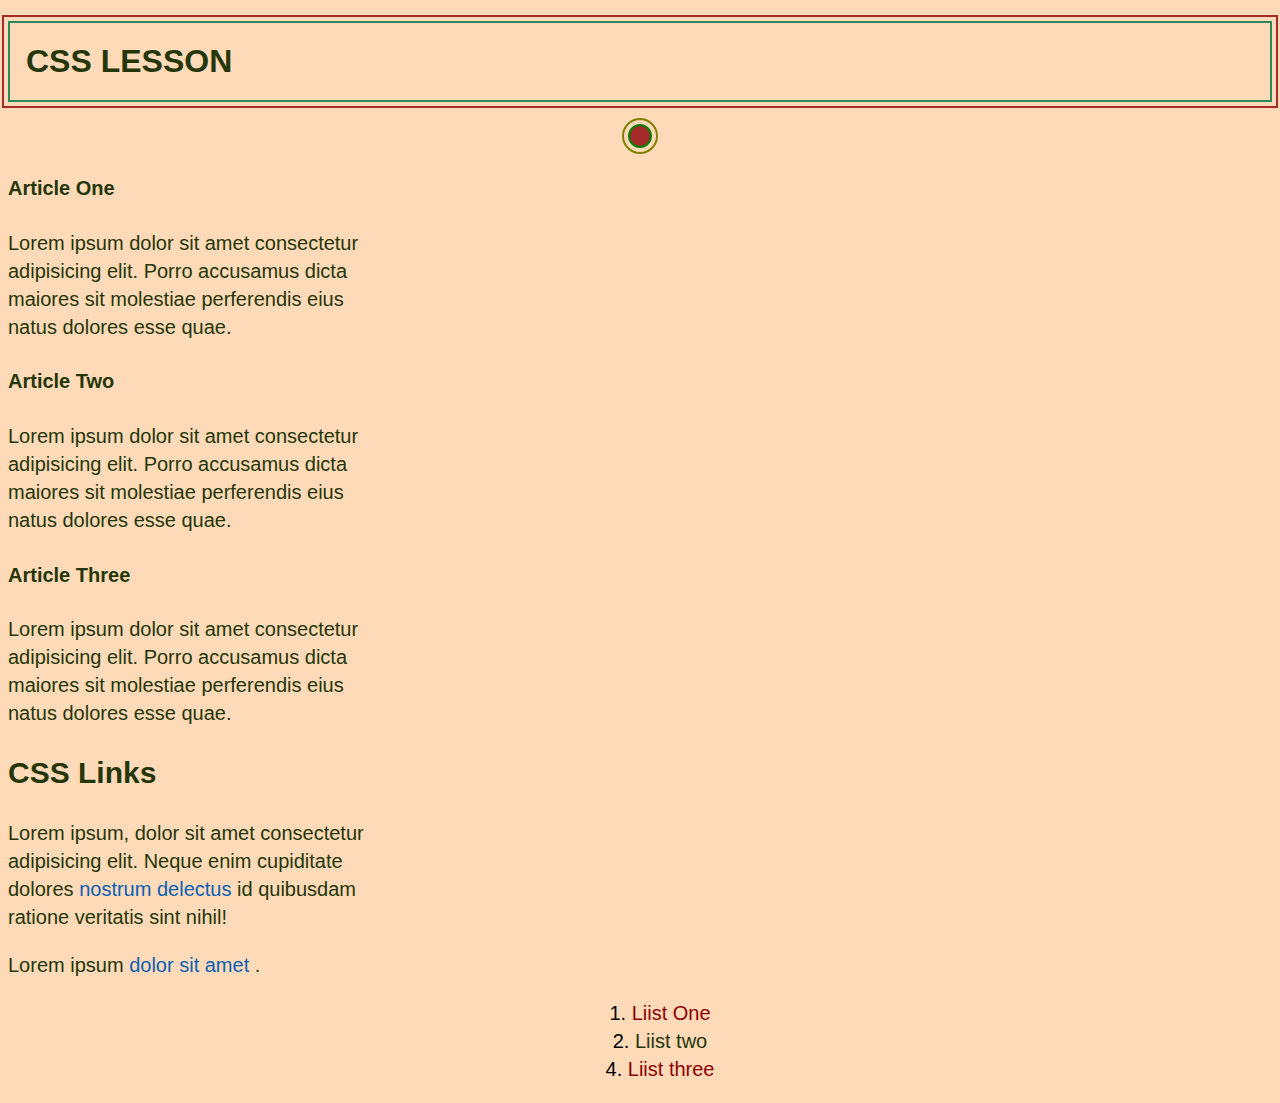
<file: CSS/index.html>
<!DOCTYPE html>
<html lang="en">
<head>
    <meta charset="UTF-8">
    <meta name="viewport" content="width=device-width, initial-scale=1.0">
    <title>CSS All</title>
    <link rel="stylesheet" href="style.css">
</head>
<body>
    <main>
        <h1>CSS LESSON</h1>
        <div class="circle"></div>
        <article>
            <h4>Article One</h4>
            <p>Lorem ipsum dolor sit amet consectetur adipisicing elit.
                 Porro accusamus dicta <span class="highlight">maiores</span> sit molestiae perferendis 
                 eius natus dolores esse quae.</p>
        </article>
        <article>
            <h4>Article Two</h4>
            <p>Lorem ipsum dolor sit amet consectetur adipisicing elit.
                 Porro accusamus dicta <span class="highlight">maiores</span> sit molestiae perferendis 
                 eius natus dolores esse quae.</p>
        </article>
        <article>
            <h4>Article Three</h4>
            <p>Lorem ipsum dolor sit amet consectetur adipisicing elit.
                 Porro accusamus dicta <span class="highlight">maiores</span> sit molestiae perferendis 
                 eius natus dolores esse quae.</p>
        </article>

        <div>
            <h2>CSS Links</h2>
            <p>Lorem ipsum, dolor sit amet consectetur adipisicing 
                elit. Neque enim cupiditate dolores <a href="https://fonts.google.com/specimen/Roboto?query=robo">nostrum 
                delectus </a> 
                id quibusdam ratione veritatis sint nihil!</p>
                <p>Lorem ipsum <a href="typography.html">dolor sit amet</a> .</p>
        </div>

        <ol>
            <li>Liist One</li>
            <!-- shift+alt+downarrow to copy down last line -->
            <li>Liist two</li>
            <li value="4">Liist three</li>
        </ol>
        
        <!-- paragraph*(number)>lorem(number) to generate multiple paragraphs at a time -->
        <!-- <p>Lorem ipsum dolor sit amet consectetur adipisicing elit. Error exercitationem doloremque corporis voluptates cupiditate earum adipisci eos suscipit libero asperiores?</p>
        <p>Laudantium, sint sunt iure dolorem ipsa laboriosam cupiditate nesciunt? Praesentium ipsam, modi dignissimos explicabo aut culpa expedita tempore corrupti neque!</p>
        <p>Fugiat at in, ex aliquam amet eveniet dolor iure aperiam, quisquam doloribus fugit accusamus repellat possimus dolorum ad odit expedita!</p>
        <p>Repudiandae eveniet impedit numquam, quae dolor officia commodi ipsum nostrum minus. Ea ratione provident suscipit rem quo dignissimos quidem. Quae!</p>
        <p>Distinctio illum quod sed. Impedit, quis neque! Numquam quaerat ullam nobis, atque sapiente, quam praesentium suscipit aut at, molestiae veritatis.</p>
        <p>Quasi dolor aspernatur laborum possimus voluptate corrupti! Minima reiciendis ab eaque dolorem excepturi repudiandae iste, velit, porro incidunt officiis nesciunt!</p>
        <p>Praesentium repellendus assumenda reiciendis! Nostrum dolorum officiis vel ea tempore magnam facilis eveniet, aliquid eius voluptates at ipsa qui quis!</p>
        <p>Nihil accusantium consequuntur iusto veritatis autem maxime, laborum deleniti et libero, atque recusandae voluptatibus earum. Quos non doloribus blanditiis aperiam?</p>
        <p>Repellendus quasi aspernatur suscipit ipsam est neque voluptates minima illo incidunt natus. Delectus provident perferendis, nesciunt veniam tenetur tempora facilis!</p>
        <p>Dolor facilis doloribus eligendi asperiores earum molestias et fuga impedit, odio consequatur amet qui enim velit ullam! Officiis, veritatis deserunt.</p> -->
    </main>
</body>
</html>
</file>
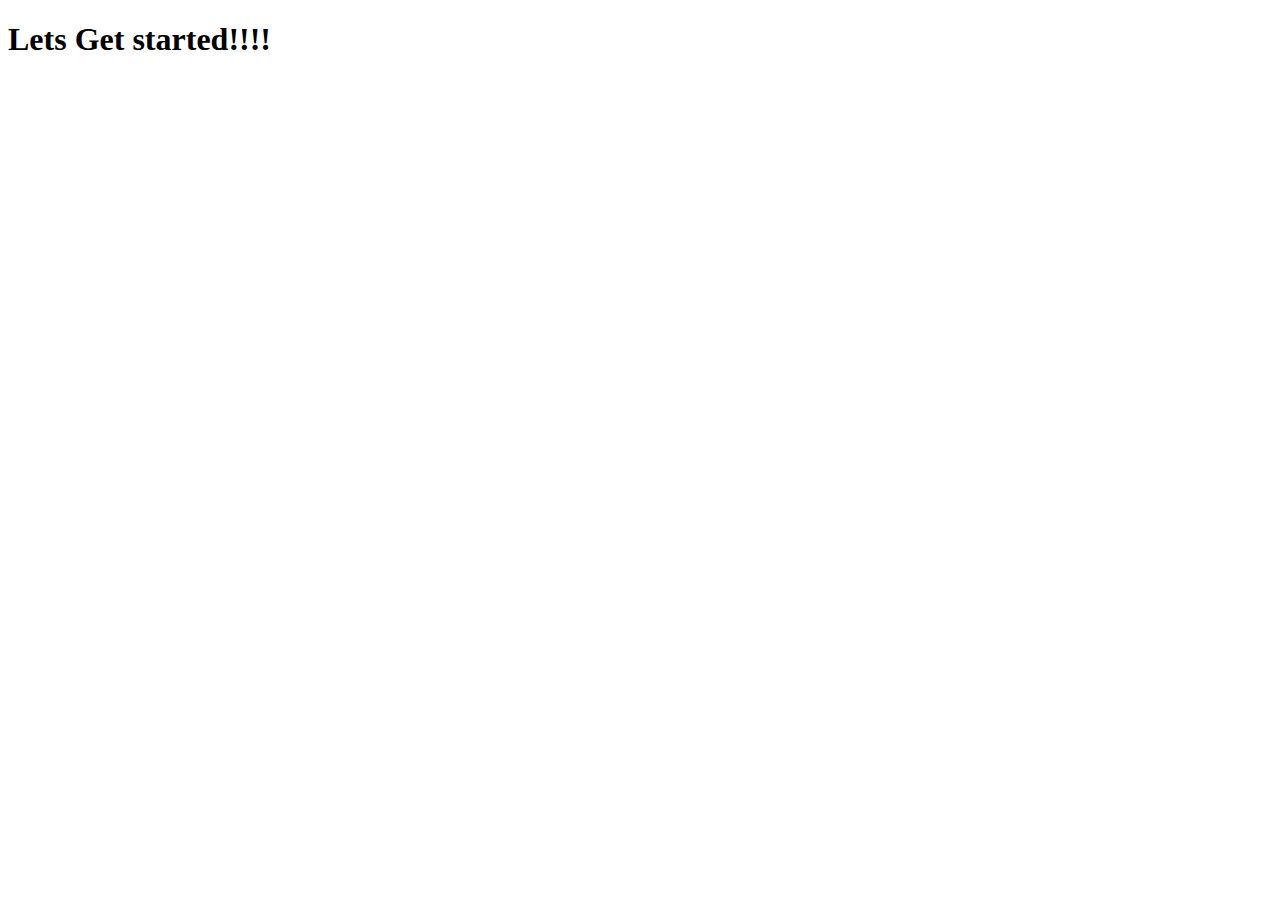
<file: newjs/index.html>
<!DOCTYPE html>
<html lang="en">
<head>
    <meta charset="UTF-8">
    <meta name="viewport" content="width=device-width, initial-scale=1.0">
    <title>new javascript</title>
</head>
<body>
    <h1>Lets Get started!!!!</h1>


    <script src="main.js">
        // console.log('hey')
        // let, var and const 
    </script>
</body>
</html>
</file>
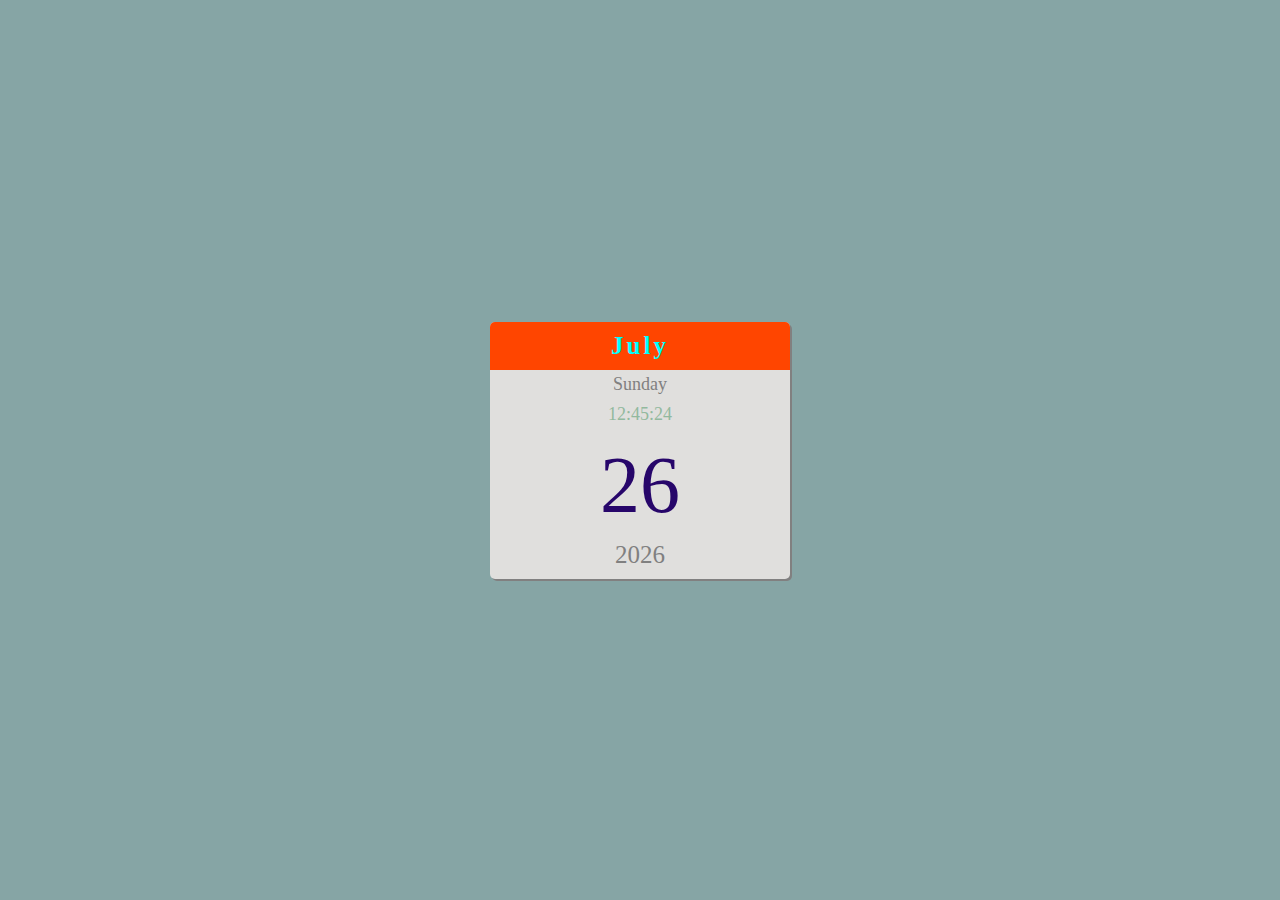
<file: projects/calender/index.html>
<!DOCTYPE html>
<html lang="en">
<head>
    <meta charset="UTF-8">
    <meta name="viewport" content="width=device-width, initial-scale=1.0">
    <title>Calender</title>
    <link rel="stylesheet" href="calender.css">
</head>
<body>
    
    <div class="calender-container">
        <p class="month-name" id="month">may</p>
        <p class="day-name" id="day">friday</p>
        <p id="timer">04:11:20</p>
        <p class="day-number" id="date">24</p>
        <p class="year" id="year">2020</p>
    </div>

    <script src="calender.js"></script>
</body>
</html>
</file>
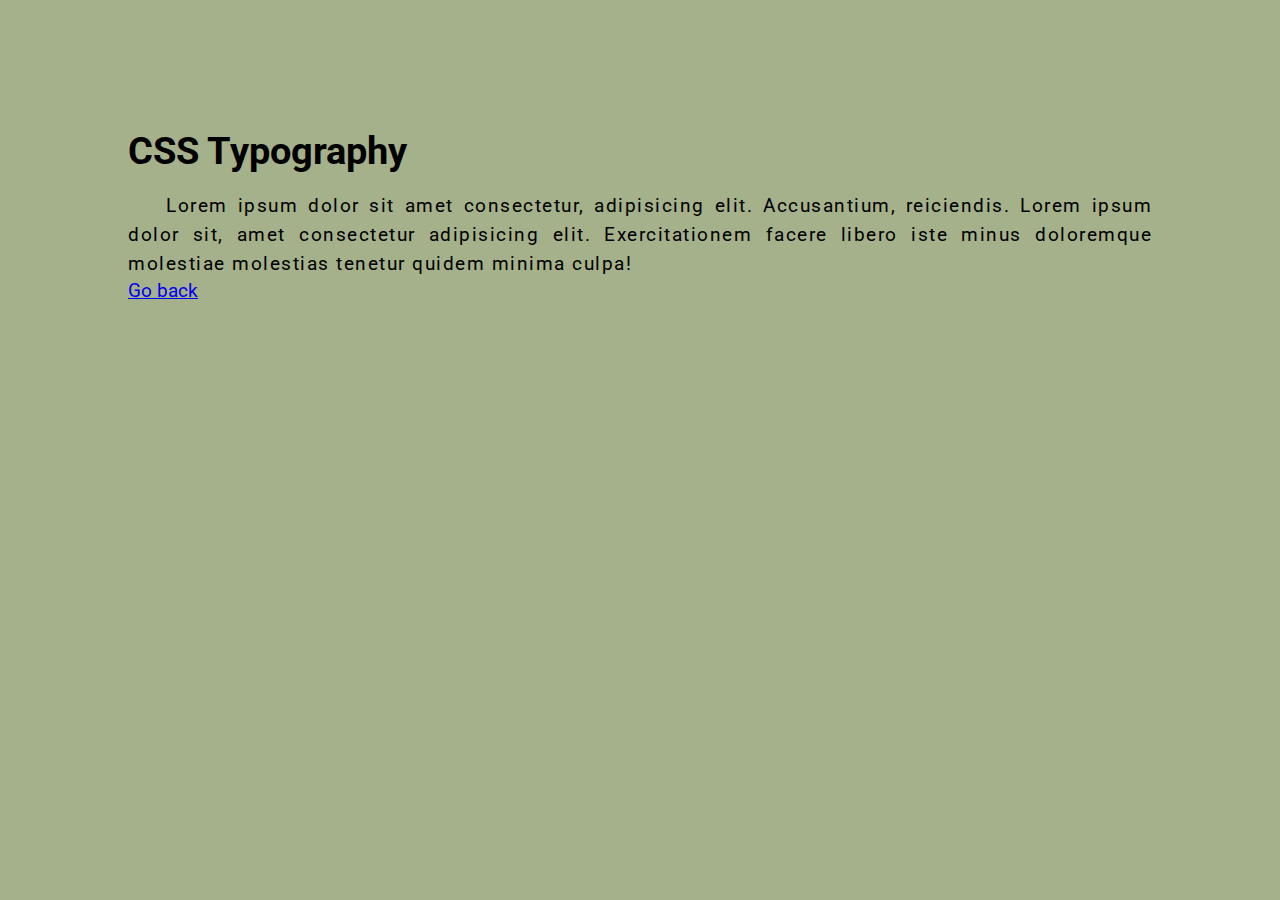
<file: CSS/typography.html>
<!DOCTYPE html>
<html lang="en">
<head>
    <meta charset="UTF-8">
    <meta name="viewport" content="width=device-width, initial-scale=1.0">
    <title>CSS typography</title>
    <link rel="stylesheet" href="./pypography.css">
</head>
<body>
    <header>
        <h1>CSS Typography</h1>
    </header>
    <main> 
        <p>Lorem ipsum dolor sit amet
            consectetur, adipisicing elit. 
            Accusantium, reiciendis.
            Lorem ipsum dolor sit, amet consectetur 
            adipisicing elit. Exercitationem facere libero 
            iste minus doloremque 
            molestiae molestias tenetur quidem minima culpa!
        </p>

        <a href="index.html">Go back</a>
        <!-- <form action="">
            <label for="fullname">
                Fullname:
                <input type="text" placeholder="Enter your fullname" name="fullname">
            </label>
            <button type="submit">Submit</button>
        </form> -->
    </main> 
    
</body>
</html>
</file>
<file: CSS/style.css>
body {
    font-size: 20px;
    font-family: Tahoma, Geneva, Verdana, sans-serif;
    background: peachpuff;
    line-height: 1.4;
    color: rgb(37, 54, 8);
}
h1 {
    font-size: 2rem;
    padding: 0.5em;
    border: 2.5px solid seagreen;
    outline: 2px solid brown;
    outline-offset: 4px;
}
p {
    width: 35ch;
}
.circle {
    width: 20px;
    height: 20px;
    background-color: brown;
    border: 2.5px solid green;
    margin: 5px auto;
    border-radius: 15px;
    outline: 2px solid olive;
    outline-offset: 4px;
}
a {
    text-decoration: none;
    color: #0a5fb5;
}
a:visited {
    color: brown;
}
a:hover, a:focus {
    color: #1e8fffa8;
}
ol {
    list-style-type: decimal;
    text-align: center;
    list-style-position: inside;
}

ol li:nth-child(odd) {
    color: darkred;
}

::marker {
    color: #000;
    /* content: "only $3>>  "; */
}
</file>
<file: projects/calender/calender.css>
* {
    margin: 0;
    padding: 0;
    box-sizing: border-box;
}

body {
    background-color: rgba(3, 67, 66, 0.479);
    color: rgb(55, 2, 2);
    height: 100vh;
    display: flex;
    justify-content: center;
    align-items: center;
    font-family: cursive;
}
#timer {
    font-size: 18px;
    padding: 5px 0;
    color: rgb(146, 185, 158);
}
.calender-container {
    background-color: rgb(224, 223, 221);
    width: 300px;
    text-align: center;
    box-shadow: 2px 2px rgb(129, 128, 128);
    border-radius: 5px;
    overflow: hidden;
}
.month-name {
    background-color: orangered;
    padding: 10px 0;
    font-weight: 800;
    font-size: 25px;
    color: aqua;
    letter-spacing: 3px;
}
.day-name {
    color: gray;
    font-size: 18px;
    padding: 4px 0;
}
.day-number {
    font-size: 80px;
    color: rgb(39, 6, 106);
    padding: 10px 0;
}
.year {
    font-size: 25px;
    padding-bottom: 10px;
    color: gray;
    font-weight: 500;
}
</file>
<file: CSS/pypography.css>
@import url('https://fonts.googleapis.com/css2?family=Roboto:wght@400&display=swap');


* {
    margin: 0;
    padding: 0;
    box-sizing: border-box;
}

body {
    margin: 10%;
    background-color: rgb(165, 177, 139);
    font-size: 1.2rem;
    font-family: 'Roboto', sans-serif;
}
p {
    text-align: justify;
    text-indent: 2em;
    margin-top: 1em;
    line-height: 1.5;
    letter-spacing: 1.5px;
}

/* input, button {
    font-size: inherit;
} */
</file>
